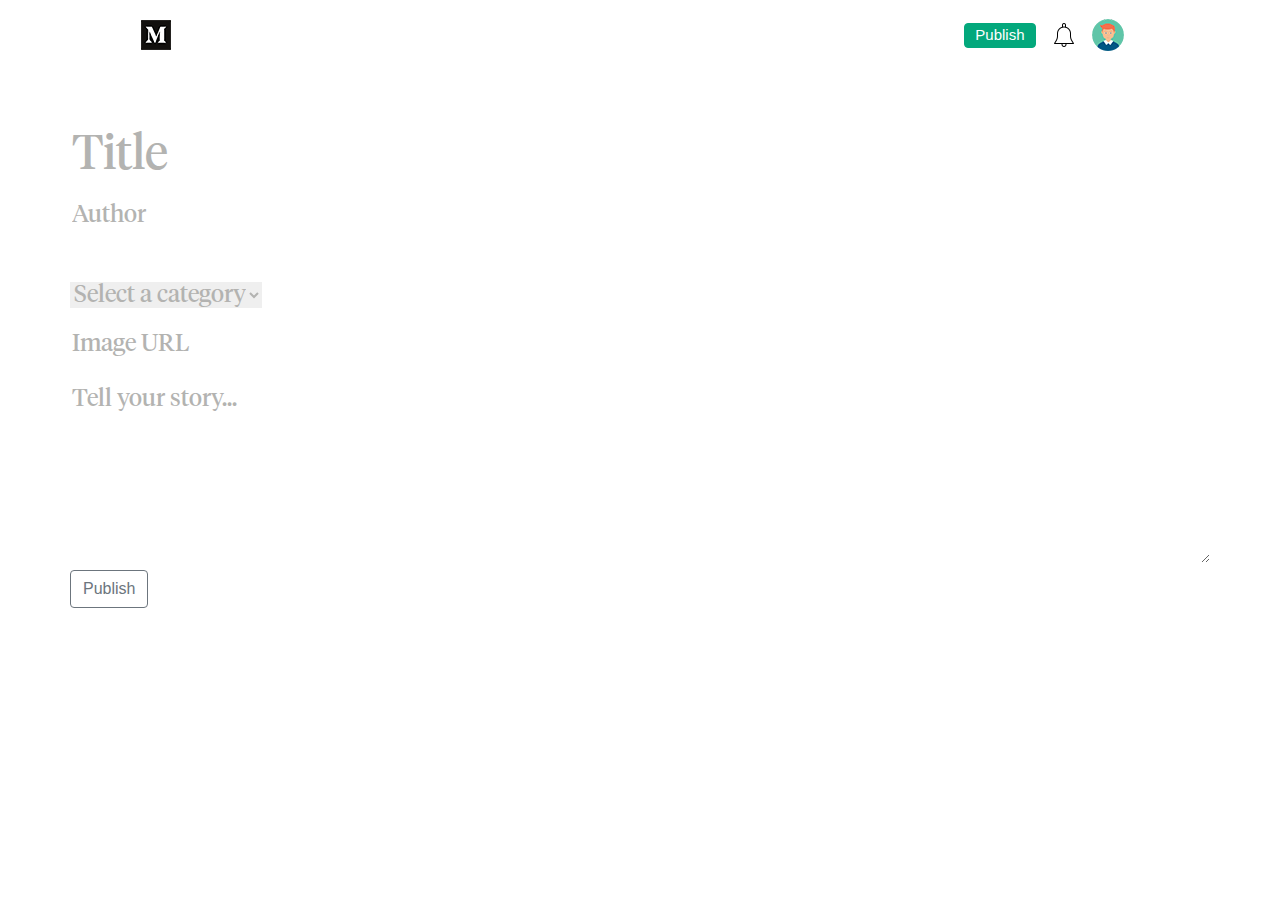
<file: createPost.html>
<!DOCTYPE html>
<html lang="en">

<head>
    <meta charset="UTF-8">
    <meta name="viewport" content="width=device-width, initial-scale=1.0">
    <meta http-equiv="X-UA-Compatible" content="ie=edge">
    <link rel="shortcut icon" href="./assets/favicon.ico">
    <title>New story – Medium</title>
    <link rel="stylesheet" href="https://maxcdn.bootstrapcdn.com/bootstrap/4.0.0/css/bootstrap.min.css"
        integrity="sha384-Gn5384xqQ1aoWXA+058RXPxPg6fy4IWvTNh0E263XmFcJlSAwiGgFAW/dAiS6JXm" crossorigin="anonymous">
    <link rel="stylesheet" href="./css/main.css">
    <link rel="stylesheet" href="./css/posts.css">
</head>

<body>
    <div class="container">
        <header class="d-flex align-items-center justify-content-between">
            <div class="mr-3 d-none d-md-block">
                <a href="./index.html"><img class="" src="assets/images/logo-mobile.png" alt="Logo"></a>
            </div>
            <div class="mr-3 d-md-none d-block">
                <a href="./index.html"><img class="" src="assets/images/logo-mobile.png" alt="Search"></a>
            </div>
            <div class="d-flex align-items-center">
                <div class="d-none d-md-block mr-3 save">
                    <a class="btn btn-outline-secondary btn-publish save" href="./index.html">Publish</a>
                </div>
                <div class="">
                    <a href="#"><img class="mr-3" src="assets/images/notification.png" alt="Search"></a>
                </div>
                <div class="">
                    <a href="#"><img class="mr-3" src="assets/images/profile.png" alt="sign-in"></a>
                </div>
            </div>
        </header>
    </div>

    <div class="container container-Post">
        <div class="row mt-5 d-block">

            <form>
                <input id="user-title" class="w-100" type="text" name="fname" placeholder="Title"><br>
                <!-- <input id="category" class="mt-3 data" type="date" id="user-date"> -->
                <input id="user-name" class="w-100 mt-1 fontSize" type="text" rows="5" name="lname"
                    placeholder="Author"><br>

                <select class="mt-5" name="category">
                    <option id="select" value="select">Select a category</option>
                    <option value="TECHNOLOGY">TECHNOLOGY</option>
                    <option value="GAMING">GAMING</option>
                    <option value="UX">UX</option>
                    <option value="MATH">MATH</option>
                </select>

                <!-- <input id="category" class="w-100 mt-3" type="text" rows="5" name="lname" placeholder="Category"><br> -->
                <input id="user-img" class="w-100 mt-3 fontSize" type="text" rows="5" name="lname"
                    placeholder="Image URL"><br>
                <!-- <input type="submit" value="Submit"> -->
            </form>

            <textarea id="user-text" class="mt-3 w-100 fontSize" rows="5" cols="50"
                placeholder="Tell your story..."></textarea>
            <a class="save" href="./index.html">
                <button type="button" class="btn btn-primary save">Publish</button>
            </a>

        </div>
    </div>

    <script src="https://code.jquery.com/jquery-3.4.1.min.js"
        integrity="sha256-CSXorXvZcTkaix6Yvo6HppcZGetbYMGWSFlBw8HfCJo=" crossorigin="anonymous"></script>
    <script src="https://maxcdn.bootstrapcdn.com/bootstrap/4.0.0/js/bootstrap.min.js"
        integrity="sha384-JZR6Spejh4U02d8jOt6vLEHfe/JQGiRRSQQxSfFWpi1MquVdAyjUar5+76PVCmYl"
        crossorigin="anonymous"></script>
    <script src="js/main.js"></script>
</body>

</html>
</file>
<file: css/main.css>
* {
  font-family: medium-content-sans-serif-font, -apple-system, BlinkMacSystemFont,
    "Segoe UI", Roboto, Oxygen, Ubuntu, Cantarell, "Open Sans", "Helvetica Neue",
    sans-serif;
}

header {
  height: 70px;
  width: 90%;
  margin: 0 auto;
}

ul {
  margin-inline-end: 0px;
  padding-inline-start: 0px;
}

ul li {
  list-style: none;
  font-size: 14px;
  padding: 0 !important;
  text-align: center;
}

ul li:hover {
  color: #2f2f2f;
}

a.author,
a.blog {
  text-decoration: none;
}

a.author:hover,
a.blog:hover {
  text-decoration: underline;
}

h5 {
  color: rgba(0, 0, 0, 0.84);
}

div.content-scroll {
  overflow: scroll;
  height: 800px;
}

footer a {
  font-size: 14px;
  color: #aeaeae !important;
  margin: 0 12px 0 0;
}

footer a:hover {
  text-decoration: underline;
}

.n-list {
  font-size: 30px;
  font-weight: normal;
  font-family: sans-serif;
  color: #cecece;
}

.btn-primary {
  color: #6c757d !important;
  background-color: transparent !important;
  border-color: #6c757d !important;
}

.btn-primary:hover {
  color: #fff !important;
  background-color: #6c757d !important;
  border-color: #6c757d !important;
}

.btn-publish {
  color: #fff;
  font-size: 15px;
  background: #03a87c;
  border-color: #03a87c;
  padding: 0 10px;
}

.btn-publish:hover {
  color: #fff;
  font-size: 15px;
  background: #029e74;
  border-color: #029e74;
}

/* SLICK */

.container-navlinks {
  margin: 0 auto;
  width: 80%;
  color: #333;
  background-color: white;
}

.container-navlinks p {
  margin-bottom: 0px;
}

.slick-slide {
  text-align: center;
  display: flex;
  justify-content: center;
  color: #000000;
  background: #ffffff;
}

.single-item p {
  display: flex;
  justify-content: center;
}

.item p {
  padding: 25px;
}

/*-----*/

.slider {
  position: relative;
}

.item {
  position: relative;
}

.item .description {
  position: absolute;
  color: #fff;
  z-index: 10;
  bottom: -99em;
  transition: all 0.6s;
  width: 100%;
  min-height: 100px;
  margin: 0;
  padding: 10px;
  box-sizing: border-box;
  -moz-box-sizing: border-box;
  box-shadow: 0px -100px 75px -75px rgba(0, 0, 0, 0.7) inset;
  text-align: right;
}

.item .description a {
  color: #fff;
  text-decoration: none;
}

.item:hover .description {
  bottom: 0;
}

.slick-prev:before,
.slick-next:before {
  font-family: "slick";
  font-size: 20px;
  line-height: 1;
  opacity: 0.75;
  -moz-osx-font-smoothing: grayscale;
  color: #000;
}

/*END SLICK*/

@media (max-width: 576px) {
  .imagenes {
    width: 70;
    height: 70;
  }
}
</file>
<file: css/posts.css>
@font-face {
  font-family: "TiemposRegular";
  src: url("../assets/fonts/TiemposHeadline-Regular.otf");
}

.tiemposRegularFont {
  font-family: "TiemposRegular";
}

input,
textarea,
select {
  border: 0;
  /* border: 1px solid red; */
  /* border-bottom: 1px solid #b3b3b1; */
  outline: none;
  transition: 0.2s ease-in-out;
  box-sizing: border-box;
  font-size: 3rem;
  color: #363636;
  font-family: "TiemposRegular";
}

/* FOCUS INPUT */

input:focus,
textarea:focus {
  border-left: 1.5px solid #b3b3b1;
  padding-left: 0.5rem;
}

input.fontSize {
  font-size: 1.5rem;
}

input.data {
  color: #b3b3b1;
}

textarea {
  font-size: 1.5rem;
}

select {
  font-size: 1.5rem;
  color: #b3b3b1;
}

select option {
  font-size: 1.25rem;
  font-family: "TiemposRegular";
}

select option#select {
  font-size: 1.25rem;
  font-family: "TiemposRegular";
  color: #b3b3b1;
}

::placeholder {
  /* Chrome, Firefox, Opera, Safari 10.1+ */
  color: #b3b3b1;
  opacity: 1; /* Firefox */
  font-family: "TiemposRegular";
}

.objetfit > img {
  width: 150px;
  height: 150px;
  object-fit: none;
  background-color: black;
}

/* label {
  top: 0;
  left: 0;
  right: 0;
  color: #a8a8a8;
  display: flex;
  align-items: center;
  position: absolute;
  font-size: 1rem;
  cursor: text;
  transition: 0.2s ease-in-out;
  box-sizing: border-box;
} */

/* input,
label {
  width: 100%;
  height: 5rem;
  font-size: rem;
} */

/* 
input.title:valid + label.title,
input.title:focus + label.title {
  color: #26a69a;
  font-size: 0.8rem;
  top: -30px;
  pointer-events: none;
} */
</file>
